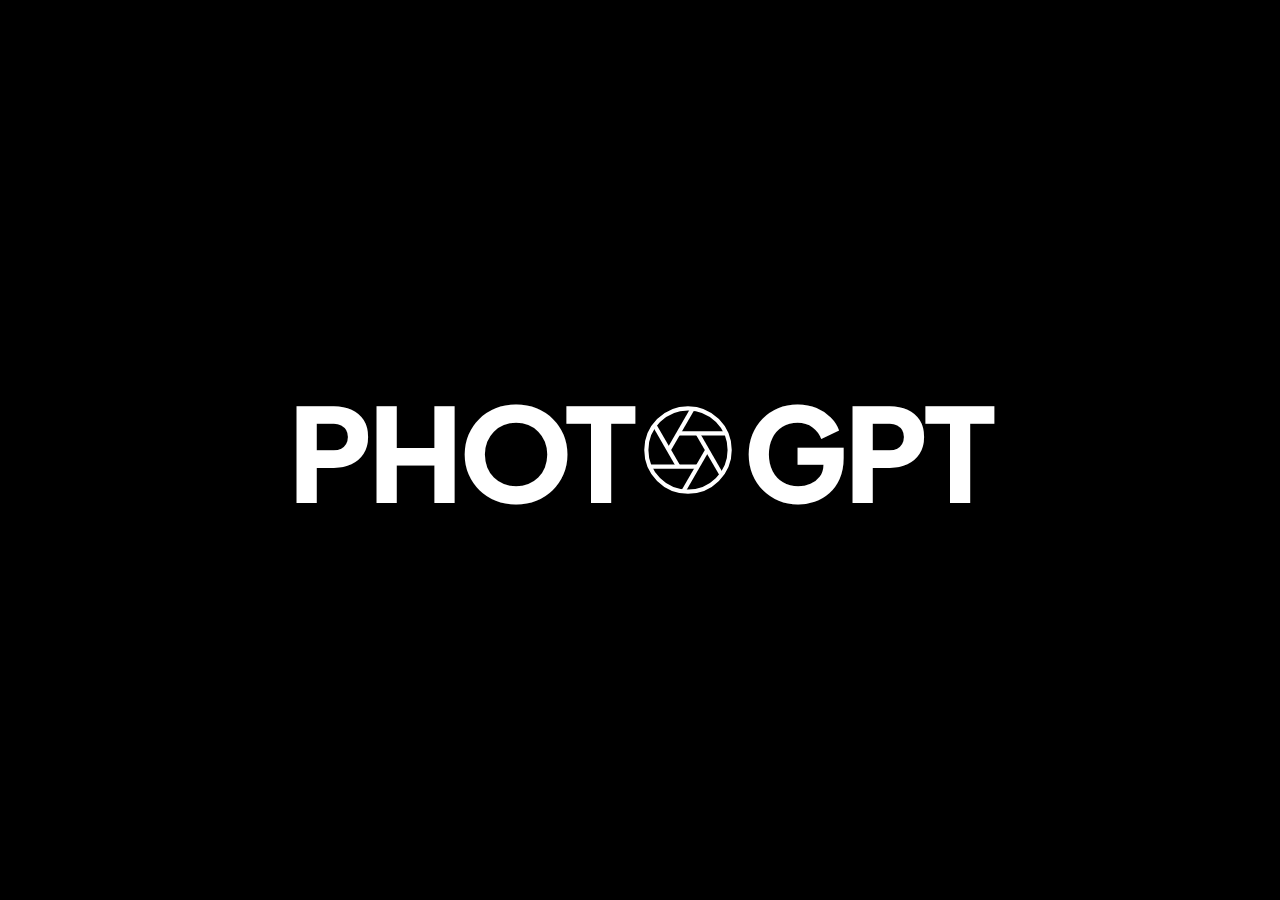
<file: index.html>
<!DOCTYPE html>
<html lang="en">
<head>
    <meta charset="UTF-8">
    <meta name="viewport" content="width=device-width, initial-scale=1.0">
    <title>PhotoGPT - Final Fixed</title>
    <link rel="preconnect" href="https://fonts.googleapis.com">
    <link rel="preconnect" href="https://fonts.gstatic.com" crossorigin>
    <link href="https://fonts.googleapis.com/css2?family=Plus+Jakarta+Sans:wght@700;800&display=swap" rel="stylesheet">

    <style>
        body {
            margin: 0;
            height: 100vh;
            background-color: #000000;
            color: #ffffff;
            font-family: 'Plus Jakarta Sans', sans-serif;
            display: flex;
            justify-content: center;
            align-items: center;
            overflow: hidden;
        }

        .container {
            position: relative;
            display: flex;
            align-items: center;
            justify-content: center;
        }

        .text {
            font-size: 130px;
            font-weight: 800;
            letter-spacing: -4px;
            line-height: 1;
            z-index: 10;
        }

        /* --- PIVOT --- */
        .pivot {
            position: relative;
            width: 100px;
            height: 130px;
            margin: 0 5px;
            display: flex;
            align-items: center;
            justify-content: center;
        }

        .letter-o {
            position: absolute;
            font-size: 130px;
            font-weight: 800;
            top: 54%;
            left: 50%;
            transform: translate(-50%, -50%);
        }

        .logo-svg {
            position: absolute;
            width: 110px;
            height: 110px;
            top: 50%;
            left: 50%;
            transform: translate(-50%, -50%) scale(0);
            opacity: 0;
        }

        /* --- TOOLS --- */
        .tools-wrapper {
            position: absolute;
            top: 50%;
            left: 50%;
            transform: translate(-50%, -50%);
            display: flex;
            gap: 15px;
            z-index: 5;
            width: 0;
            opacity: 0;
            justify-content: center;
            align-items: center;
        }

        .pill {
            background: #1e1e1e;
            color: #fff;
            padding: 14px 28px;
            border-radius: 50px;
            font-size: 18px;
            font-weight: 600;
            display: flex;
            align-items: center;
            gap: 10px;
            white-space: nowrap;
            border: 1px solid #333;
            opacity: 0;
            transform: scale(0.8);
            box-shadow: 0 10px 30px rgba(0,0,0,0.5);
        }

        .pill.active {
            background: #ffffff;
            color: #000000;
            border-color: #fff;
        }
        
        .pill svg { width: 20px; height: 20px; stroke-width: 2.5; }

    </style>
</head>
<body>

    <div class="container">
        <div class="text left">PHOT</div>

        <div class="pivot">
            <div class="letter-o">O</div>
            
            <!-- <svg class="logo-svg" viewBox="0 0 100 100" fill="none" stroke="white" stroke-width="6" stroke-linecap="round" stroke-linejoin="round">
                <g transform="translate(50,50)">
                    <path d="M-12,-20 L28,-20 L40,0 L18,38 Z" transform="rotate(0)" />
                    <path d="M-12,-20 L28,-20 L40,0 L18,38 Z" transform="rotate(60)" />
                    <path d="M-12,-20 L28,-20 L40,0 L18,38 Z" transform="rotate(120)" />
                    <path d="M-12,-20 L28,-20 L40,0 L18,38 Z" transform="rotate(180)" />
                    <path d="M-12,-20 L28,-20 L40,0 L18,38 Z" transform="rotate(240)" />
                    <path d="M-12,-20 L28,-20 L40,0 L18,38 Z" transform="rotate(300)" />
                </g>
            </svg> -->
            <svg viewBox="0 0 24 24" fill="none" stroke="currentColor"><circle cx="12" cy="12" r="10"/><line x1="14.31" y1="8" x2="20.05" y2="17.94"/><line x1="9.69" y1="8" x2="21.17" y2="8"/><line x1="7.38" y1="12" x2="13.12" y2="2.06"/><line x1="9.69" y1="16" x2="3.95" y2="6.06"/><line x1="14.31" y1="16" x2="2.83" y2="16"/><line x1="16.62" y1="12" x2="10.88" y2="21.94"/></svg>
            
        </div>
        <div class="text right">GPT</div>
    </div>

    <script src="https://cdnjs.cloudflare.com/ajax/libs/gsap/3.12.2/gsap.min.js"></script>
    <script>
        const tl = gsap.timeline({ repeat: -1, repeatDelay: 2, yoyo: true });

        // 1. MORPH: O -> Logo
        tl.to(".letter-o", {
            duration: 0.5,
            scale: 0,
            opacity: 0,
            rotation: 180,
            ease: "power2.in"
        }, "start")
        .to(".logo-svg", {
            duration: 0.8,
            scale: 1, 
            opacity: 1,
            rotation: 0, 
            ease: "back.out(1.2)"
        }, "start+=0.2");

        // 2. SPLIT: Text moves apart
        const gap = 360; 
        tl.to(".left", {
            x: -gap,
            duration: 1.2,
            ease: "expo.inOut"
        }, "expand")
        .to(".right", {
            x: gap,
            duration: 1.2,
            ease: "expo.inOut"
        }, "expand");

        // 3. REVEAL: Tools
        tl.to(".tools-wrapper", {
            width: gap * 2,
            opacity: 1,
            duration: 1,
            ease: "power2.out"
        }, "expand");

        tl.to(".pill", {
            opacity: 1,
            scale: 1,
            duration: 0.5,
            stagger: 0.1,
            ease: "back.out(1.5)"
        }, "-=0.6");
    </script>
</body>
</html>
</file>
